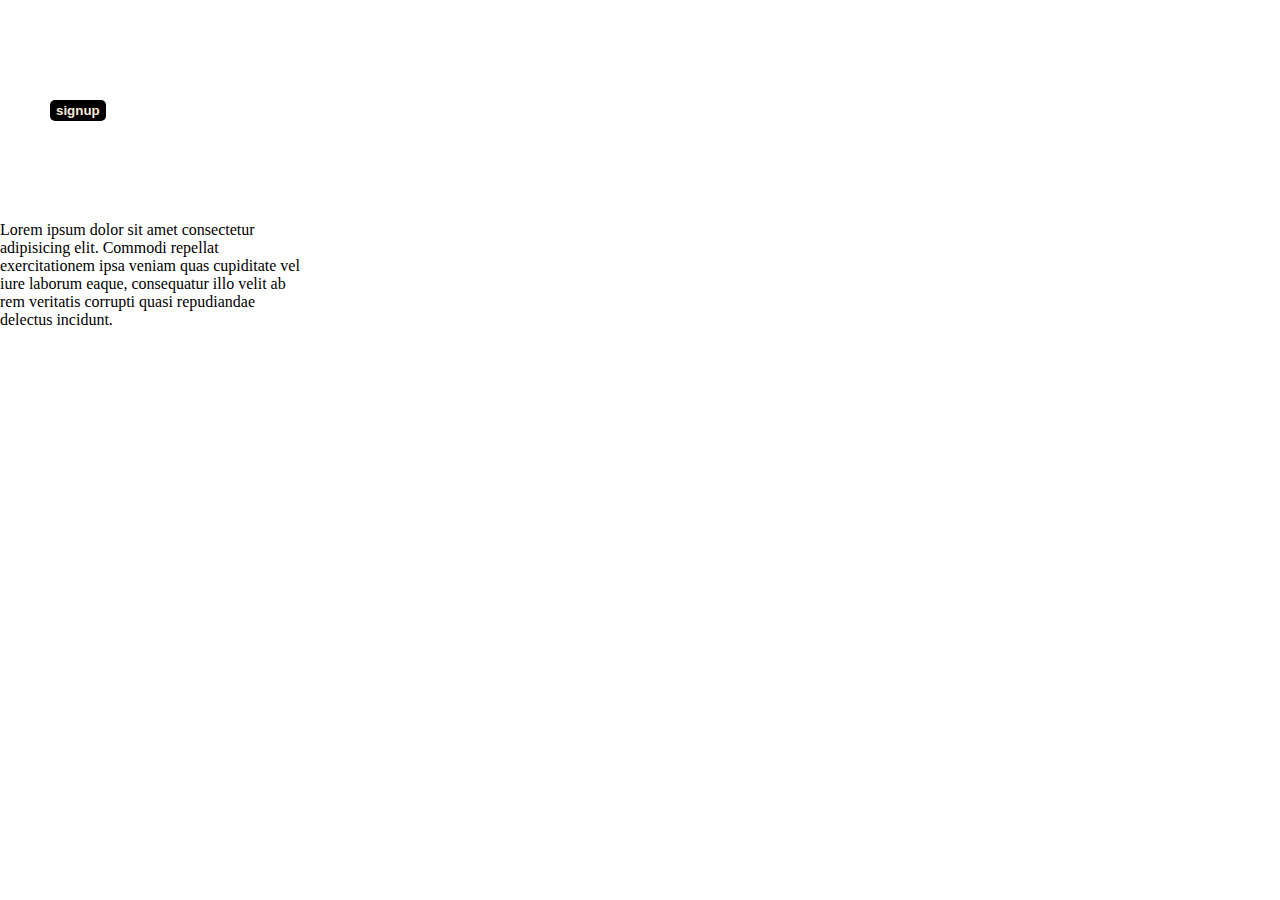
<file: index.html>
<!DOCTYPE html>
<html lang="en">
<head>
    <meta charset="UTF-8">
    <meta name="viewport" content="width=device-width, initial-scale=1.0">
    <title>Document</title>
    <link rel="stylesheet" href="index.css">
</head>
<body>
    <div class="buttons">
        <button>signup</button>
        <p>Lorem ipsum dolor sit amet consectetur adipisicing elit. Commodi repellat exercitationem ipsa veniam quas cupiditate vel iure laborum eaque, consequatur illo velit ab rem veritatis corrupti quasi repudiandae delectus incidunt.</p>
    </div>
    
</body>
</html>
</file>
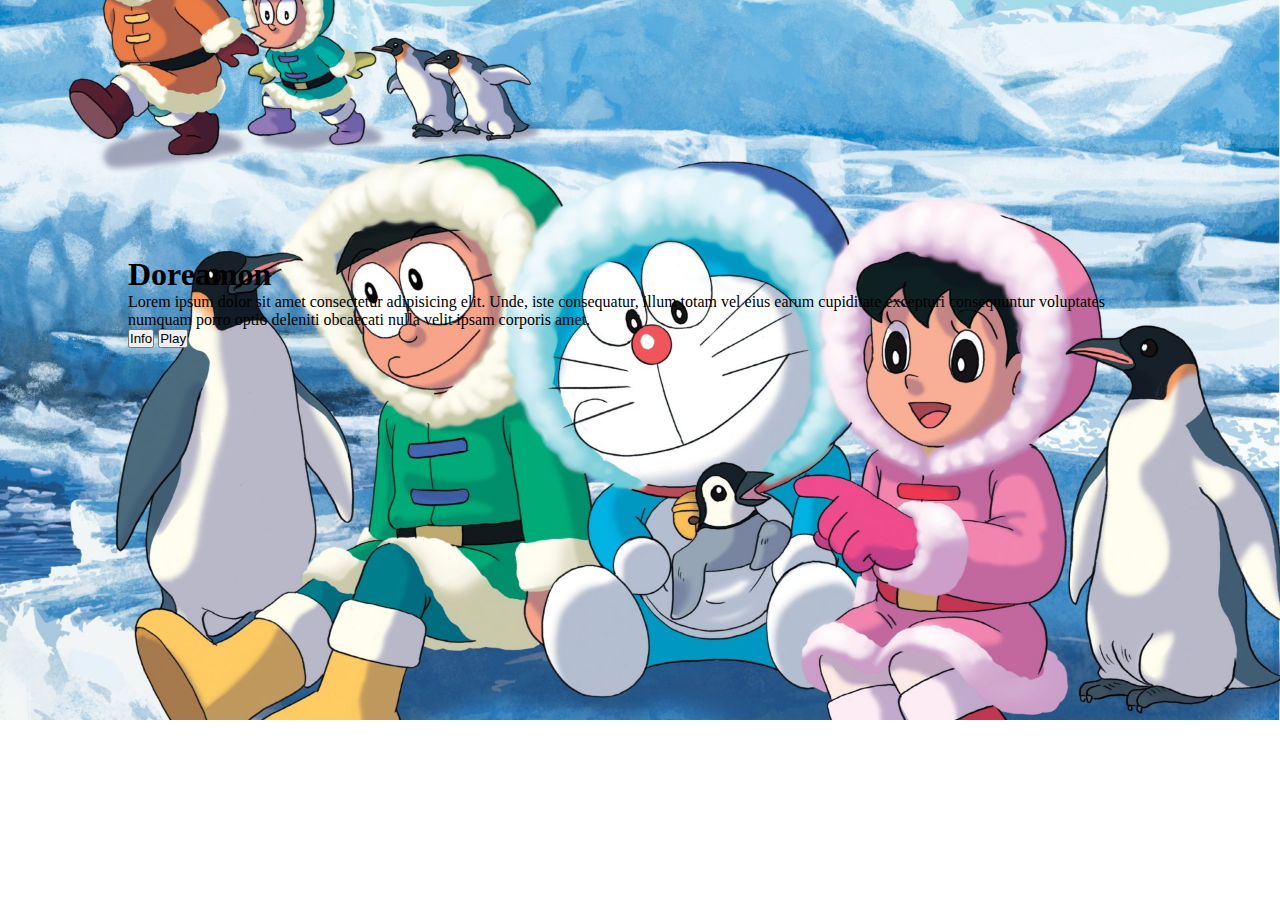
<file: banner.html>
<!DOCTYPE html>
<html lang="en">

<head>
    <meta charset="UTF-8">
    <meta name="viewport" content="width=device-width, initial-scale=1.0">
    <title>Document</title>
    <link rel="stylesheet" href="banner.css">
</head>

<body>
    <div class="banner">
        <div class="banner-heading">
            <div class="title">
                <h1>Doreamon</h1>
                <p>Lorem ipsum dolor sit amet consectetur adipisicing elit. Unde, iste consequatur, illum totam vel eius earum cupiditate excepturi consequuntur voluptates numquam porro optio deleniti obcaecati nulla velit ipsam corporis amet.</p>
                <div class="banner-buttons">
                    <button>Info</button>
                    <button>Play</button>
                </div>
            </div>
        </div>
    </div>
</body>

</html>
</file>
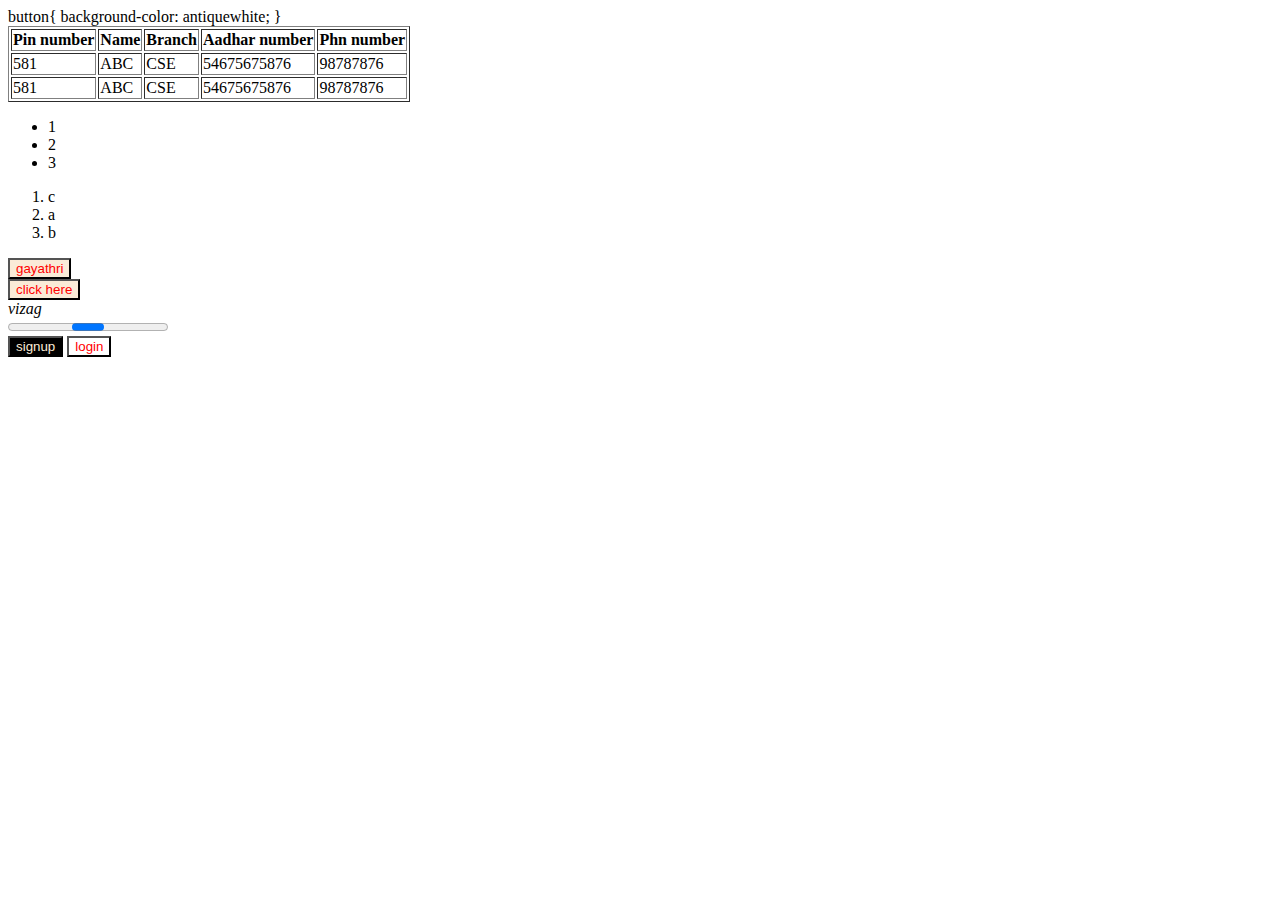
<file: code.html>
<!DOCTYPE html>
<html lang="en">
<head>
    <meta charset="UTF-8">
    <meta name="viewport" content="width=device-width, initial-scale=1.0">
    <title>Document</title>
    <!-- <style> -->
     button{
        background-color: antiquewhite;
     }
    <!-- </style> -->
    <link rel="stylesheet" href="code.css">
</head>
<body>
    <table border="1">
        <thead>
            <th>Pin number</th>
            <th>Name</th>
            <th>Branch</th>
            <th>Aadhar number</th>
            <th>Phn number</th>
        </thead>
        <tbody>
        <tr>
            <td>581</td>
            <td>ABC</td>
            <td>CSE</td>
            <td>54675675876</td>
            <td>98787876</td>
        </tr>
        <tr>
            <td>581</td>
            <td>ABC</td>
            <td>CSE</td>
            <td>54675675876</td>
            <td>98787876</td>
        </tr>
    </tbody>
    </table>
    <ul>
        <li>1</li>
        <li>2</li>
        <li>3</li>
    </ul>
    <ol>
        <li>c</li>
        <li>a</li>
        <li>b</li>
    </ol>
    <nav></nav>
    <footer></footer>
    <section>
        <div class="bala">
            <button>gayathri</button>
        </div>
    </section>
    <main></main>
    <div> <button>click here</button></div>
    <col>
    <colgroup></colgroup>
    <address>vizag</address>
    <progress></progress><br>
    <button class="gayathri gudapati">signup</button>
    <button id="login">login</button>
</body>

</html>
</file>
<file: index.css>
*{
    margin: 0px;
    padding: 0px;
}
.buttons button{
    background-color: black;
    color: antiquewhite;
    border: none;
    font-family: 'Franklin Gothic Medium', 'Arial Narrow', Arial, sans-serif;
    font-weight: 600;
    border-radius: 5px;
    padding: 3px 6px ;
    margin: 100px 50px;
    transition: 0.5s;
}
.buttons button:hover{
    background-color: rgb(180, 129, 129);

}
.buttons p{
    font-size: 1rem;
    max-width: 300px;

}
</file>
<file: banner.css>
*{
    margin: 0px;
    padding: 0px;
}
.banner{
    background-image: url(Doreamon.jpg);
    background-position: center center;
    background-repeat: no-repeat;
    background-size: cover;
    max-width: 100%;
    height: 80vh;
}
.banner .banner-heading .title{
    padding: 20% 10%;
}
</file>
<file: code.css>
button{
    background-color: antiquewhite;
    color: red;
}
.gudapati{
    background-color: black;
    color: antiquewhite;
}
#login{
    background-color: white;
}
section.bala button{
    background-color: yellowgreen;
    color: red;
}
</file>
